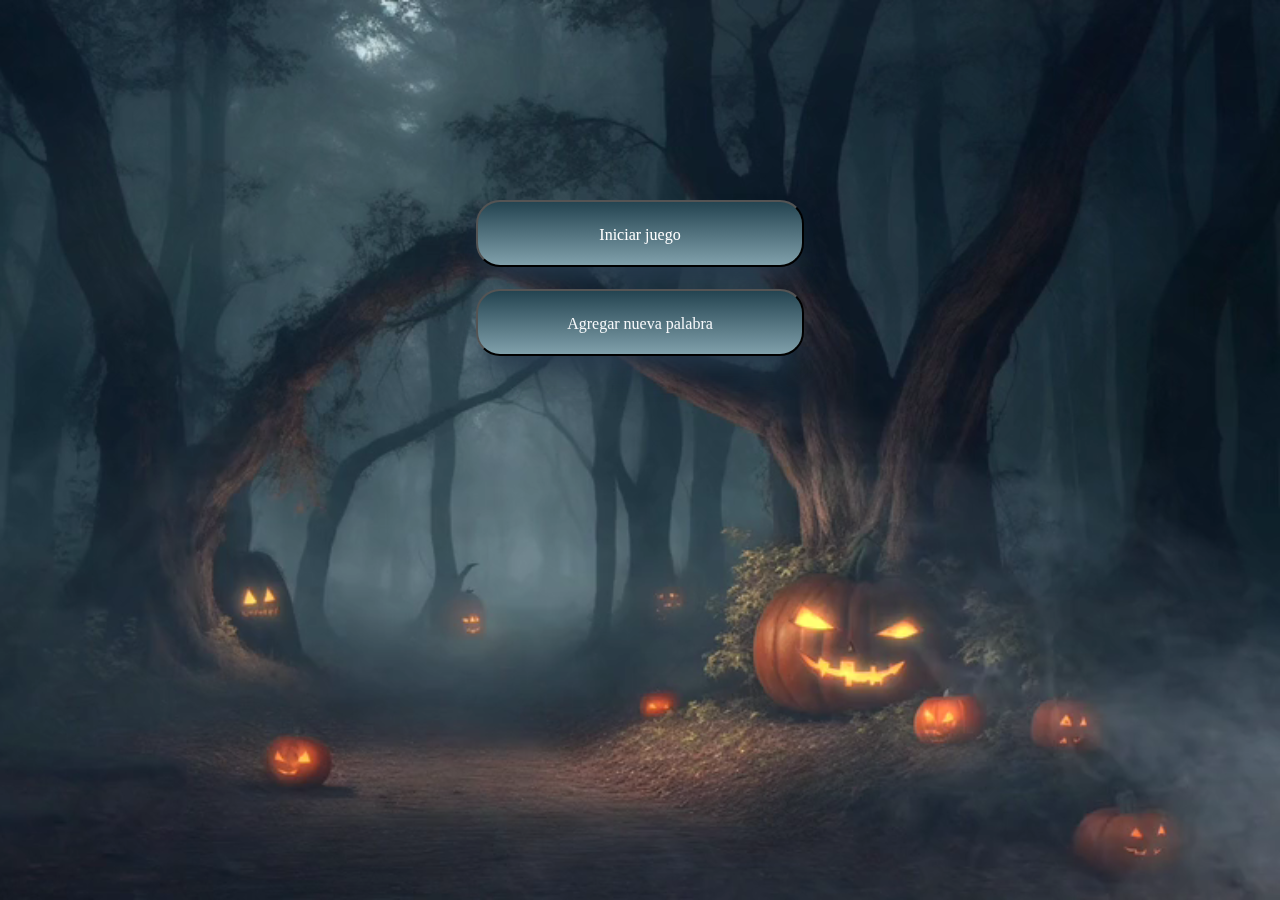
<file: index.html>
<!DOCTYPE html>
<html lang="es">
  <head>
    <meta charset="utf-8" />
    <title>Juego de ahorcado</title>
    <link rel="stylesheet" href="style.css" />
    <link rel="preconnect" href="https://fonts.googleapis.com" />
    <link rel="preconnect" href="https://fonts.gstatic.com" crossorigin />
    <link
      href="https://fonts.googleapis.com/css2?family=Bungee+Spice&display=swap"
      rel="stylesheet"
    />
  </head>
  <body>
    <header></header>
    <main>
      <video
        autoplay="autoplay"
        loop="loop"
        id="video_background"
        preload="auto"
        volume="50"
      >
        <source src="../imagenes/181881-867575967_small.mp4" type="video/mp4" />
      </video>
      <section>
        <div class="botonGroup">
          <a href="iniciarJuego.html">
            <button class="botonEncriptar" id="botonEncriptar">
              Iniciar juego
            </button>
          </a>
          <a href="agregarPalabra.html">
            <button class="botonDesencriptar" id="botonDesencriptar">
              Agregar nueva palabra
            </button>
          </a>
        </div>
      </section>
    </main>

    <script src="index.js"></script>
  </body>
</html>
</file>
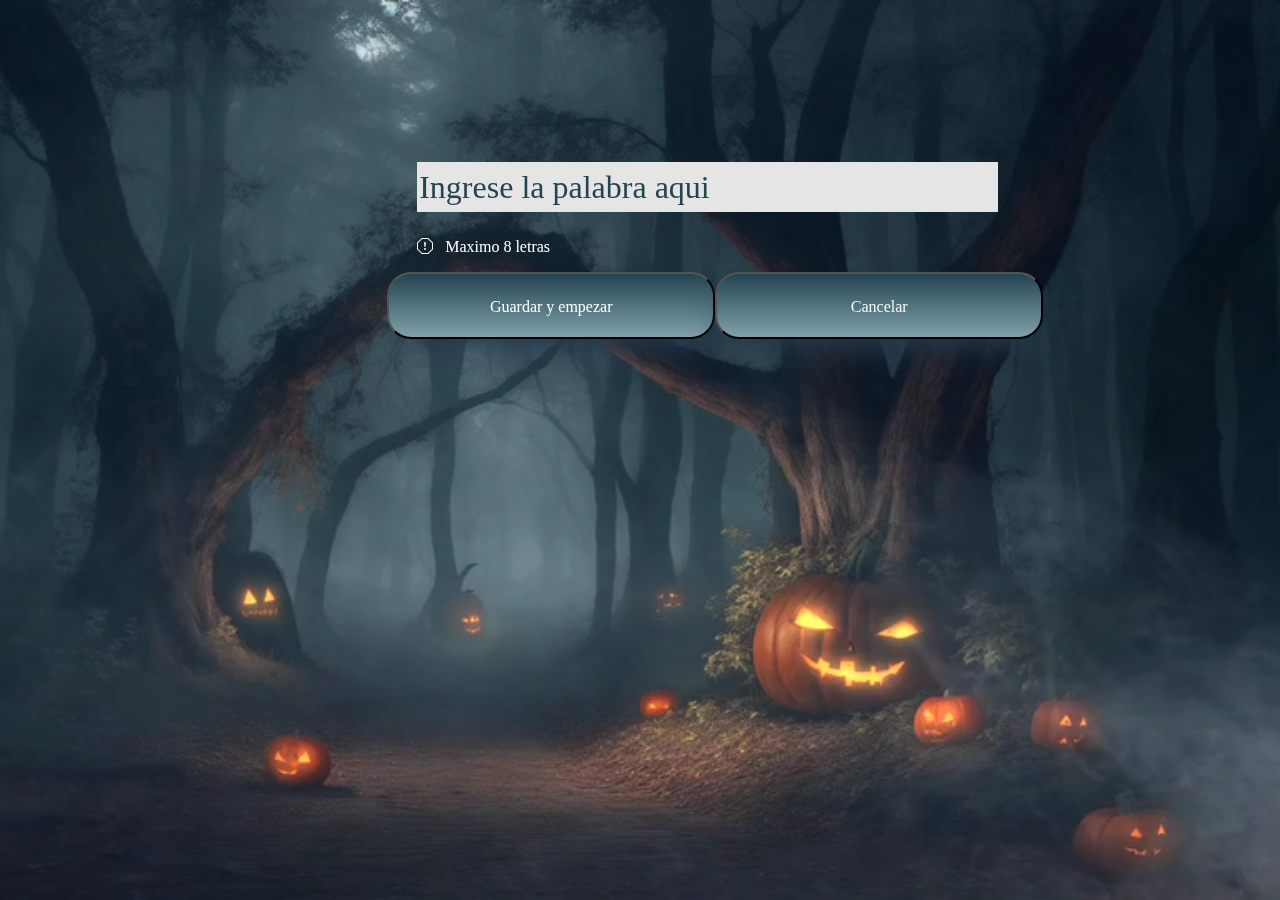
<file: agregarPalabra.html>
<!DOCTYPE html>
<html lang="es">
  <head>
    <meta charset="utf-8" />
    <title>Juego de ahorcado</title>
    <link rel="stylesheet" href="agregarPalabra.css" />
    <link rel="preconnect" href="https://fonts.googleapis.com" />
    <link rel="preconnect" href="https://fonts.gstatic.com" crossorigin />
    <link
      href="https://fonts.googleapis.com/css2?family=Bungee+Spice&display=swap"
      rel="stylesheet"
    />
    <svg>
      <symbol id="danger">
        <path
          d="M4.54.146A.5.5 0 0 1 4.893 0h6.214a.5.5 0 0 1 .353.146l4.394 4.394a.5.5 0 0 1 .146.353v6.214a.5.5 0 0 1-.146.353l-4.394 4.394a.5.5 0 0 1-.353.146H4.893a.5.5 0 0 1-.353-.146L.146 11.46A.5.5 0 0 1 0 11.107V4.893a.5.5 0 0 1 .146-.353zM5.1 1 1 5.1v5.8L5.1 15h5.8l4.1-4.1V5.1L10.9 1z"
          fill="white"
        />
        <path
          d="M7.002 11a1 1 0 1 1 2 0 1 1 0 0 1-2 0M7.1 4.995a.905.905 0 1 1 1.8 0l-.35 3.507a.552.552 0 0 1-1.1 0z"
          fill="white"
        />
      </symbol>
    </svg>
  </head>
  <body>
    <video autoplay="autoplay" loop="loop" id="video_background" preload="auto">
      <source src="../imagenes/181881-867575967_small.mp4" type="video/mp4" />
    </video>

    <div class="botonGroup">
      <input
        type="text"
        placeholder="Ingrese la palabra aqui"
        class="input"
        id="input"
      />

      <div class="container-danger">
        <svg class="bi me-2" width="18" height="18">
          <use xlink:href="#danger" />
        </svg>
        <p class="vectorText">Maximo 8 letras</p>
      </div>
      <div class="boton-flex">
        <a href="iniciarJuego.html">
          <button
            class="botonEncriptar"
            id="botonEncriptar"
            onclick="agragarPalabra()"
          >
            Guardar y empezar
          </button></a
        >

        <a href="index.html">
          <button class="botonDesencriptar" id="botonDesencriptar">
            Cancelar
          </button></a
        >
      </div>
    </div>
    <script src="index.js"></script>
  </body>
</html>
</file>
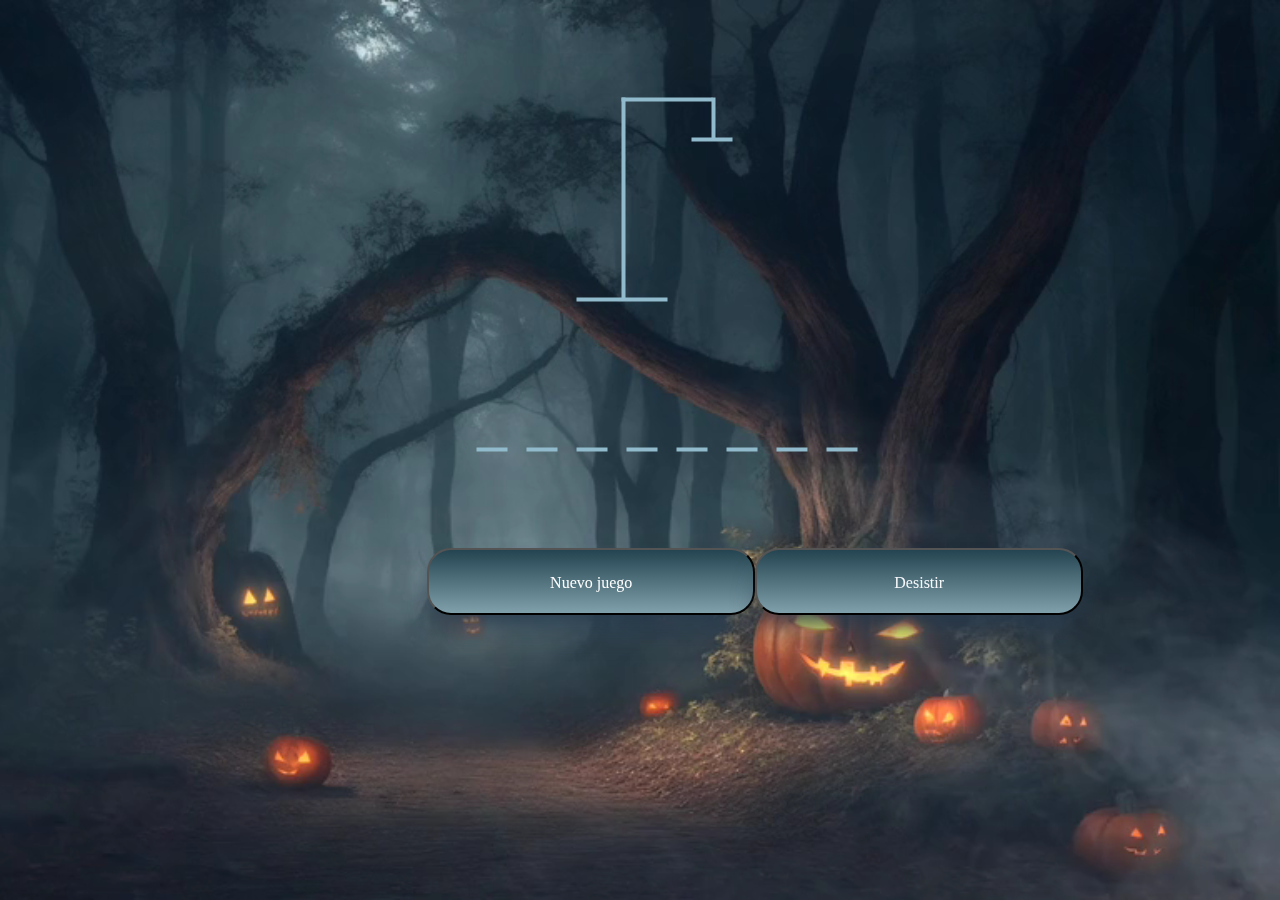
<file: iniciarJuego.html>
<!DOCTYPE html>
<html lang="es">
  <head>
    <meta charset="utf-8" />
    <title>Juego de ahorcado</title>
    <link rel="stylesheet" href="iniciarJuego.css" />
    <link rel="preconnect" href="https://fonts.googleapis.com" />
    <link rel="preconnect" href="https://fonts.gstatic.com" crossorigin />
    <link
      href="https://fonts.googleapis.com/css2?family=Bungee+Spice&display=swap"
      rel="stylesheet"
    />
    <svg
      xmlns="http://www.w3.org/2000/svg"
      width="36"
      height="36"
      fill="currentColor"
      class="bi bi-droplet-fill"
      viewBox="0 0 16 16"
    >
      <symbol id="loss">
        <path
          d="M8 16a6 6 0 0 0 6-6c0-1.655-1.122-2.904-2.432-4.362C10.254 4.176 8.75 2.503 8 0c0 0-6 5.686-6 10a6 6 0 0 0 6 6M6.646 4.646l.708.708c-.29.29-1.128 1.311-1.907 2.87l-.894-.448c.82-1.641 1.717-2.753 2.093-3.13"
          fill="red"
        />
      </symbol>
    </svg>
  </head>
  <body id="body">
    <video autoplay="autoplay" loop="loop" id="video_background" preload="auto">
      <source src="../imagenes/181881-867575967_small.mp4" type="video/mp4" />
    </video>

    <div id="mensaje"></div>

    <div class="botonGroup">
      <canvas width="700" height="700">
        <div onkeydown="onKeyDown(event);"></div>
      </canvas>

      <div class="boton-flex">
        <a href="iniciarJuego.html">
          <button class="botonEncriptar" id="botonEncriptar">
            Nuevo juego
          </button>
        </a>
        <a href="index.html">
          <button class="botonDesencriptar" id="botonDesencriptar">
            Desistir
          </button>
        </a>
      </div>
    </div>

  
    <div id="popup-window" class="popup-window">
      <svg class="bi me-1" width="36" height="36">
        <use xlink:href="#loss" />
      </svg>
      <svg class="bi me-2" width="36" height="36">
        <use xlink:href="#loss" />
      </svg>
      <svg class="bi me-3" width="36" height="36">
        <use xlink:href="#loss" />
      </svg>
      <svg class="bi me-4" width="36" height="36">
        <use xlink:href="#loss" />
      </svg>
      <svg class="bi me-5" width="36" height="36">
        <use xlink:href="#loss" />
      </svg>
      <svg class="bi me-6" width="36" height="36">
        <use xlink:href="#loss" />
      </svg>
      <svg class="bi me-7" width="36" height="36">
        <use xlink:href="#loss" />
      </svg>
      <svg class="bi me-8" width="36" height="36">
        <use xlink:href="#loss" />
      </svg>
      <svg class="bi me-9" width="36" height="36">
        <use xlink:href="#loss" />
      </svg>
      <svg class="bi me-10" width="36" height="36">
        <use xlink:href="#loss" />
      </svg>
      <svg class="bi me-11" width="36" height="36">
        <use xlink:href="#loss" />
      </svg>
      <svg class="bi me-12" width="36" height="36">
        <use xlink:href="#loss" />
      </svg>

      <h1>¡Has Perdido!</h1>
      <p>No te preocupes puedes intenarlo de nuevo</p>
      <button id="close-button" class="botonDesencriptar">Cerrar</button>
    </div>

    <div id="popup-window-ganado" class="popup-window-ganado">
      <h1>¡Has ganado!</h1>
      <p>¡Felicitaciones, te has salvado por un pelo!</p>
      <button id="close-button-ganado" class="botonDesencriptar">Cerrar</button>
    </div>

    <script src="index.js"></script>
  </body>
</html>
</file>
<file: style.css>
#video_background {
  position: fixed;
  right: 0;
  bottom: 0;
  min-width: 100%;
  min-height: 100%;
  z-index: -2;
}

.vector {
  position: absolute;
  left: 84px;
  top: 40px;
  bottom: 0%;
}


a {
  max-width: 10%;
  text-decoration: none;
}

input:focus {
  outline: 0;
  outline: none;
}


.botonEncriptar {
  font-family: "Permanent Marker", cursive;
  font-weight: 400;
  font-style: normal;
  font-size: 1rem;
  display: block;
  margin: auto;
  margin-top: 200px;
  margin-bottom: 0px;
  color: #fff;
  background: linear-gradient(#244451, #80a0ab);
  box-shadow: rgb(38, 57, 77) 0px 20px 30px -10px;
  height: 67px;
  width: 328px;
  margin-bottom: 22px;
  border-radius: 24px;
  padding: 24px;
}

.botonEncriptar:hover,
.botonEncriptar:focus, .botonDesencriptar:hover,.botonDesencriptar:focus  {
  color: #080707;
  -webkit-transition: all 0.35s;
  transition: all 0.35s;
  width: 338px;
}


.botonDesencriptar {
  font-family: "Permanent Marker", cursive;
  font-weight: 400;
  font-style: normal;
  font-size: 1rem;
  display: block;
  margin: auto;
  color: #f6f8fa;
  background: linear-gradient(#244451, #80a0ab);
  box-shadow: rgb(38, 57, 77) 0px 20px 30px -10px;
  height: 67px;
  width: 328px;
  border-radius: 24px;
  padding: 24px;
}

@media (max-width: 992px) {
  .botonDesencriptar,
  .botonEncriptar {
    width: 80%;
    height: 300px !important;
    display: flex;
  }
  .botonGroup {
    width: 80%;
    height: 300px !important;
    margin: center;
  }
}
</file>
<file: agregarPalabra.css>
#video_background {
  position: fixed;
  right: 0;
  bottom: 0;
  min-width: 100%;
  min-height: 100%;
  z-index: -10;
}




.vector {
color: #e5e5e5;
} 

 .input {
  position: relative;
  height: 48px;
  width: 577px;
  margin-left: 30px;
  border-radius: nullpx;
  font-family: Inter;
  font-size: 32px;
  font-weight: 400;
  line-height: 48px;
  letter-spacing: 0em;
  text-align: left;
  color: #0a3871;
  border: none;
  background-color: #e5e5e5;
}

input:focus {
  outline: 0;
  outline: none;
}


::placeholder {
  font-family: Inter;
  font-size: 32px;
  font-weight: 400;
  line-height: 48px;
  letter-spacing: 0em;
  text-align: left;
  color: #244451;
}
.container-danger {
  margin-left: 30px;
  margin-top: 10px;
  display: flex;
  align-items: center;
  
}
.vectorText {
  margin-left: 10px;
  color: #ffff;
}

p img {
  margin-right: 10px;
}



.botonGroup {
  max-width: 40%;
  margin: auto;
  
}

.boton-flex {
  display: flex;
}
a {
  text-decoration: none;
}
.botonEncriptar {
  font-family: "Permanent Marker", cursive;
  font-weight: 400;
  font-style: normal;
  font-size: 1rem;
  display: block;
  margin: auto;
  color: #fff;
  background: linear-gradient(#244451, #80a0ab);
  box-shadow: rgb(38, 57, 77) 0px 20px 30px -10px;
  height: 67px;
  width: 328px;
  margin-bottom: 22px;
  border-radius: 24px;
  padding: 24px;
}

.botonEncriptar:hover,
.botonEncriptar:focus, .botonDesencriptar:hover,.botonDesencriptar:focus  {
  color: #080707;
  -webkit-transition: all 0.35s;
  transition: all 0.35s;
}


.botonDesencriptar {
  font-family: "Permanent Marker", cursive;
  font-weight: 400;
  font-style: normal;
  font-size: 1rem;
  display: block;
  margin: auto;
  color: #f6f8fa;
  background: linear-gradient(#244451, #80a0ab);
  box-shadow: rgb(38, 57, 77) 0px 20px 30px -10px;
  height: 67px;
  width: 328px;
  border-radius: 24px;
  padding: 24px;
}
</file>
<file: iniciarJuego.css>
#video_background {
  position: fixed;
  right: 0;
  bottom: 0;
  min-width: 100%;
  min-height: 100%;
  z-index: -2;
}

.vector {
  position: absolute;
  left: 84px;
  top: 40px;
  bottom: 0%;
}

input:focus {
  outline: 0;
  outline: none;
}

::placeholder {
  font-family: Inter;
  font-size: 32px;
  font-weight: 400;
  line-height: 48px;
  letter-spacing: 0em;
  text-align: left;
  color: #0a3871;
}

p img {
  margin-right: 10px;
}

a {
  text-decoration: none;
}

.botonGroup {
  display: inline-block;
  margin-left: 30%;
  margin-top: -10rem;
}

.boton-flex {
  display: flex;
}

.botonEncriptar {
  font-family: "Permanent Marker", cursive;
  font-weight: 400;
  font-style: normal;
  font-size: 1rem;
  display: block;
  margin: auto;
  margin-bottom: 0px;
  color: #fff;
  background: linear-gradient(#244451, #80a0ab);
  box-shadow: rgb(38, 57, 77) 0px 20px 30px -10px;
  height: 67px;
  width: 328px;
  margin-bottom: 10px;
  border-radius: 24px;
  padding: 24px;
}

.botonEncriptar:hover,
.botonEncriptar:focus,
.botonDesencriptar:hover,
.botonDesencriptar:focus {
  color: #080707;
  -webkit-transition: all 0.35s;
  transition: all 0.35s;
}

.botonDesencriptar {
  font-family: "Permanent Marker", cursive;
  font-weight: 400;
  font-style: normal;
  font-size: 1rem;
  display: block;
  margin: auto;
  color: #f6f8fa;
  background: linear-gradient(#244451, #80a0ab);
  box-shadow: rgb(38, 57, 77) 0px 20px 30px -10px;
  height: 67px;
  width: 328px;
  border-radius: 24px;
  padding: 24px;
}

canvas {
  width: 100%;
  height: 100%;
  margin: auto;
  display: flex;
}

#mensaje {
  position: absolute;
  margin-top: 10%;
  margin-left: 6%;
  transition: width 8s linear;
}

#mensaje h1 {
  font-size: 80px;
  color: #0a7119;
}

.boton {
  position: absolute;
  margin-top: 0%;
  margin-left: 14%;
  font-size: 1.5rem;
  font-family: "Courier New";
  padding: 1rem;
  color: #fff;
  background-color: #91bbcc;
  border-radius: 24px;
  box-shadow: rgba(0, 0, 0, 0.35) 0px 5px 15px;
}

@media (max-width: 992px) {
  .botonDesencriptar,
  .botonEncriptar {
    width: 80%;
    height: 30%;
    display: flex;
  }
  .botonGroup {
    width: 100%;
    height: 90%;
    margin: center;
    align-items: center;
  }
}

.popup-window {
  width: 600px;
  position: fixed;
  height: 500px;
  background: linear-gradient(#244451, #80a0ab);
  box-shadow: rgb(38, 57, 77) 0px 20px 30px -10px;
  border: 1px solid black;
  border-radius: 24px;
  margin: auto;
  top: 0;
  right: 0;
  bottom: 0;
  left: 0;
  z-index: 10;
  display: none;
  font-size: 45px;
  color: #71300a;
  font-family: "Permanent Marker", cursive;
}
.popup-window h1 {
  display: flex;
  margin-top: -30px;
  justify-content: center;
  animation: crecer 1s 1;
}
.popup-window-ganado p {
  display: flex;
  justify-content: center;
  font-family: "Permanent Marker", cursive;
  font-size: 25px;
  color: #141414;
  animation: crecer 2s 1;
}
.popup-window p {
  display: flex;
  justify-content: center;
  font-family: "Permanent Marker", cursive;
  font-size: 25px;
  color: #141414;
  animation: crecer 2s 1;
}
@keyframes crecer {
  0% {
    transform: scale(0.9, 1);
  }
}

#close-button {
  margin-top: 5rem;
}
#close-button-ganado {
  margin-top: 5rem;
}

.popup-window-ganado {
  width: 600px;
  position: fixed;
  height: 500px;
  background: linear-gradient(#244451, #80a0ab);
  box-shadow: rgb(38, 57, 77) 0px 20px 30px -10px;
  border: 1px solid black;
  border-radius: 24px;
  margin: auto;
  top: 0;
  right: 0;
  bottom: 0;
  left: 0;
  z-index: 10;
  display: none;
  font-size: 45px;
  color: #135133;
  font-family: "Permanent Marker", cursive;
}

.popup-window-ganado h1 {
  display: flex;
  justify-content: center;
  animation: botar 2s 1;
}

@keyframes botar {
  0% {
    transform: translateY(-80px);
    animation-timing-function: ease-in;
    opacity: 0.8;
  }
  30% {
    transform: translateY(90px);
    animation-timing-function: ease-out;
  }
  45% {
    transform: translateY(-70px);
    animation-timing-function: ease-in;
  }
  60% {
    transform: translateY(70px);
    animation-timing-function: ease-out;
  }
  68% {
    transform: translateY(-50px);
    animation-timing-function: ease-in;
  }
  76% {
    transform: translateY(50px);
    animation-timing-function: ease-out;
  }
  80% {
    transform: translateY(-30px);
    animation-timing-function: ease-in;
  }
  84% {
    transform: translateY(30px);
    animation-timing-function: ease-out;
  }
  86% {
    transform: translateY(-10px);
    animation-timing-function: ease-in;
  }
  88% {
    transform: translateY(10px);
    animation-timing-function: ease-out;
  }
  87% {
    transform: translateY(0px);
    animation-timing-function: ease-in;
  }
}

.popup-window-ganado p {
  display: flex;
  justify-content: center;
  font-family: "Permanent Marker", cursive;
  font-size: 25px;
  color: #141414;
}

.me-1 {
  animation: gotasCayendo 2s infinite;
}
.me-2 {
  animation: gotasCayendo 5s infinite;
}
.me-3 {
  animation: gotasCayendo 1s infinite;
}
.me-4 {
  animation: gotasCayendo 4s infinite;
}
.me-5 {
  animation: gotasCayendo 5s infinite;
}
.me-6 {
  animation: gotasCayendo 2s infinite;
}
.me-7 {
  animation: gotasCayendo 3s infinite;
}
.me-8 {
  animation: gotasCayendo 1s infinite;
}
.me-9 {
  animation: gotasCayendo 5s infinite;
}
.me-10 {
  animation: gotasCayendo 3s infinite;
}
.me-11 {
  animation: gotasCayendo 1s infinite;
}
.me-12 {
  animation: gotasCayendo 3s infinite;
}

@keyframes gotasCayendo {
  0% {
    transform: translateY(-30px);
    animation-timing-function: ease-in;
    opacity: 0;
  }
  30% {
    transform: translateY(-10px);
    animation-timing-function: ease-out;
  }
  45% {
    transform: translateY(-0px);
    animation-timing-function: ease-in;
  }
  60% {
    transform: translateY(10px);
    animation-timing-function: ease-out;
  }
  68% {
    transform: translateY(30px);
    animation-timing-function: ease-in;
  }
  76% {
    transform: translateY(55px);
    animation-timing-function: ease-out;
  }
  80% {
    transform: translateY(80px);
    animation-timing-function: ease-in;
  }
  84% {
    transform: translateY(110px);
    animation-timing-function: ease-out;
  }
  86% {
    transform: translateY(150px);
    animation-timing-function: ease-in;
  }
  88% {
    transform: translateY(190px);
    animation-timing-function: ease-out;
  }
  91% {
    transform: translateY(270px);
    animation-timing-function: ease-in;
  }
  100% {
    transform: translateY(430px);
    animation-timing-function: ease-in;
  }
}
</file>
